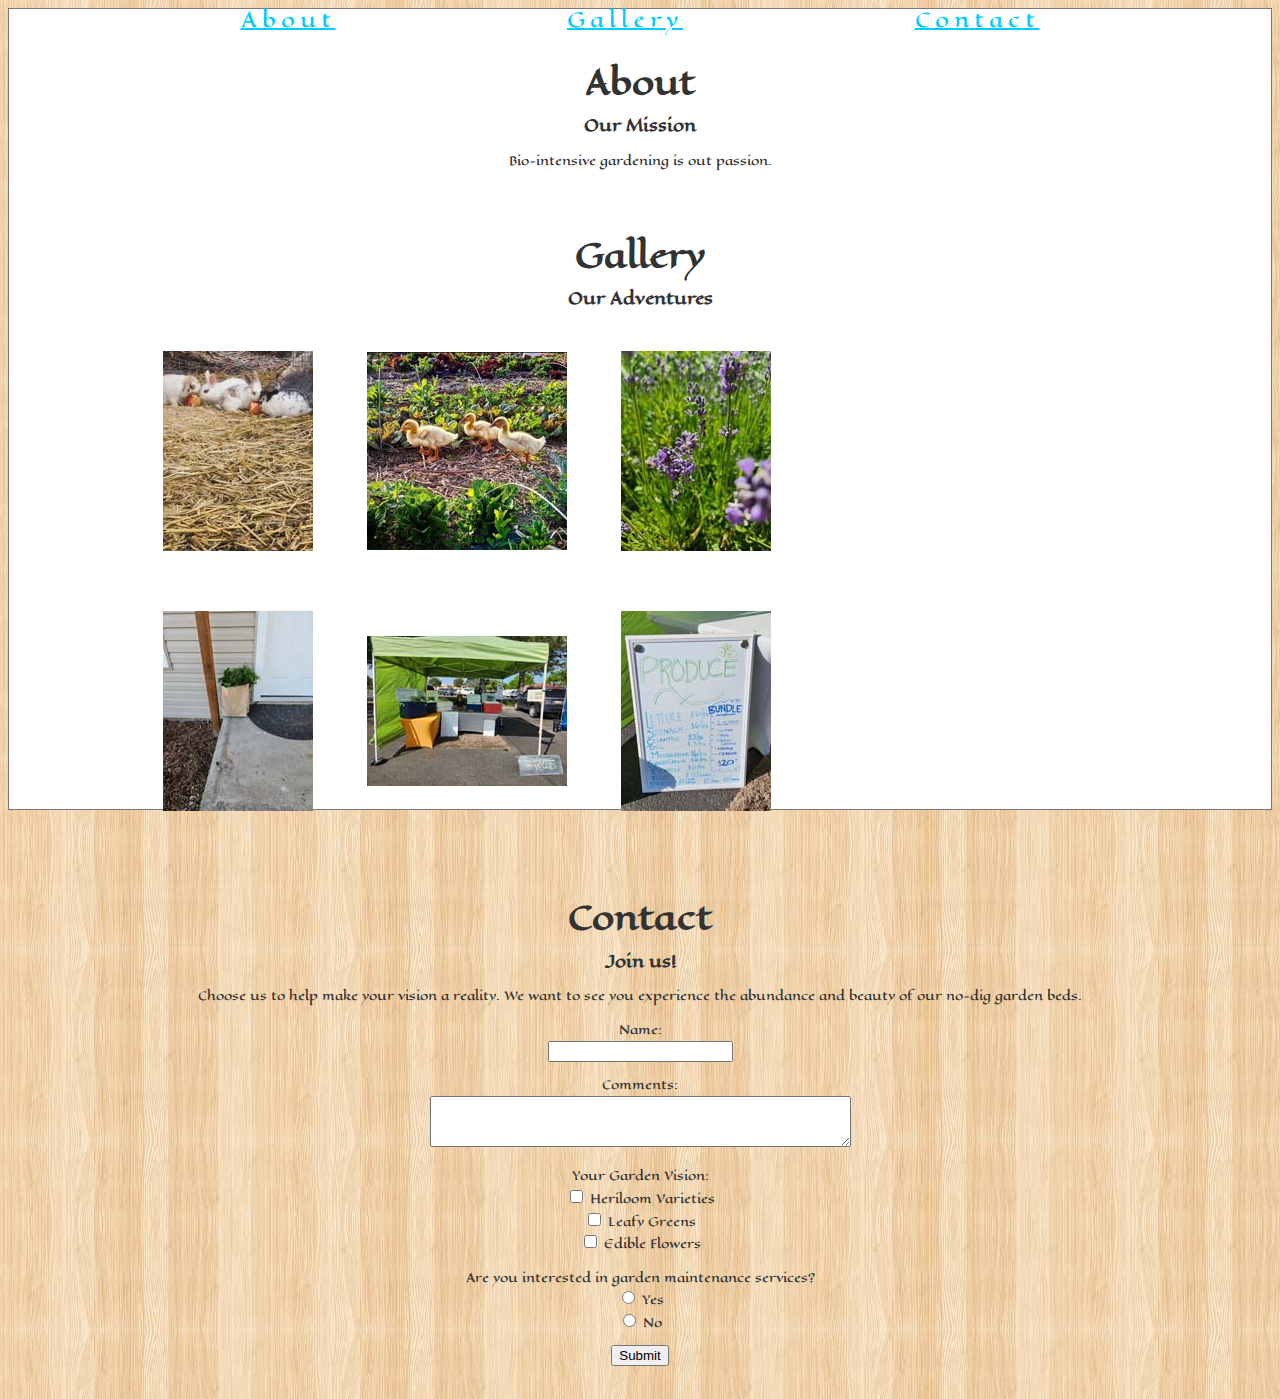
<file: a5_folder/index.html>
<!doctype html>
<html lang="en">
<head>
<meta charset="utf-8">
<title>Untitled Document</title>
	<link href="a5.css" rel="stylesheet" type="text/css">
	<link rel="preconnect" href="https://fonts.googleapis.com">
<link rel="preconnect" href="https://fonts.gstatic.com" crossorigin>
<link href="https://fonts.googleapis.com/css2?family=Eagle+Lake&display=swap" rel="stylesheet">
</head>

<body>
	<div class="container">
	
	<header>
	</header>
	
	<nav>
		<a href="#about">About</a>
		<a href="#gallery">Gallery</a>
		<a href="#contact">Contact</a>
	</nav>
	
	<section id="about" class="centered-section">
		<h1 class="heading">About</h1>
			<h2 class="subheading">Our Mission</h2>
		<p>Bio-intensive gardening is out passion. </p>
	</section>
	
	<section id="gallery" class="centered-section">
		<h1 class="heading">Gallery</h1>
			<h2 class="subheading">Our Adventures</h2>
		<table>
			<tr>
				<td><a href="images/640/buns.jpg" target="_blank">
				<img class="boxModel" src="images/thumbs/buns.jpg" width="150" height="200" alt="bunnies"/></a>
				</td>
				<td><a href="images/640/duck.jpg" target="_blank">
				<img class="boxModel" src="images/thumbs/duck.jpg" width="200" height="198" alt="ducks"/></a>
				</td>
				<td><a href="images/640/lav.jpg"
				target="_blank">
				<img class="boxModel" src="images/thumbs/lav.jpg" width="150" height="200" alt="lavendar"/></a>
				</td>
			</tr>
			<tr>
				<td><a href="images/640/csa.jpg"
				target="_blank">
				<img class="boxModel" src="images/thumbs/csa.jpg" width="150" height="200" alt="community supported agriculture"/></a>
				</td>
				<td><a href="images/640/market.jpg" target="_blank">
				<img class="boxModel" src="images/thumbs/market.jpg" width="200" height="150" alt="farmers markets"/></a>
				</td>
				<td><a href="images/640/sign.jpg" target="_blank">
				<img class="boxModel" src="images/thumbs/sign.jpg" width="150" height="200" alt="signage"/></a>
				</td>
			</tr>
		</table>
	</section>
	
	<section id="contact" class="centered-section">
		<h1 class="heading">Contact</h1>
			<h2 class="subheading">Join us!</h2>
		<p>Choose us to help make your vision a reality. We want to see you experience the abundance and beauty of our no-dig garden beds.</p>
		<form id="form1" name="form1" method="post" action="form script url">
			
			<p>Name:
				<br>
				<input type="text" name="name">
			</p>
			
			<p>Comments:
				<br>
				<textarea rows="3" cols="50" name="comments"></textarea>
			</p>
			
			<p>Your Garden Vision:
				<br>
				<input type="checkbox" name="vision" value="heirloom varieties">
					Heriloom Varieties
				<br>
				<input type="checkbox" name="vision" value="leafy greens">
					Leafy Greens
				<br>
				<input type="checkbox" name="vision" value="edible flowers">
					Edible Flowers
				</p>
			
			<p>Are you interested in garden maintenance services?
				<br>
				<input type="radio" name="gardener" value="Yes">
					Yes
				<br>
				<input type="radio" name="gardener" value="No">
					No
			</p>
			
			<p>
				<input type="submit" name="submit_button" value="Submit"
			</p>
			
		</form>
	</section>
	
	<footer>
	</footer>
	
	</div>
</body>
</html>
</file>
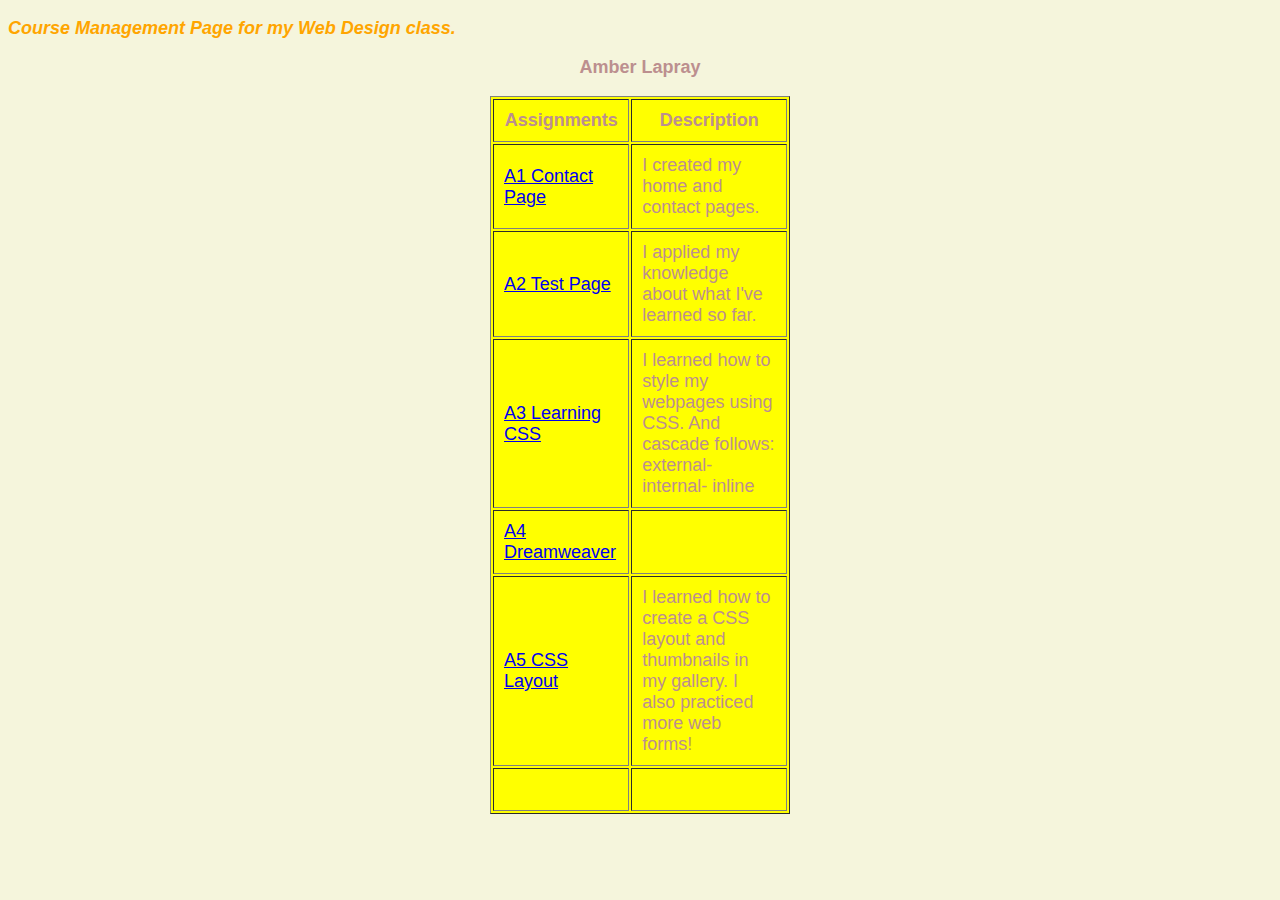
<file: cmp.html>
<!doctype html>
<html lang="en">
<head>
<meta charset="utf-8">
<title>Amber Lapray Course Management Page</title>
<link href="external.css" rel="stylesheet"
	type="text/css">
</head>

<body>
<p class="orangetext">
	<em>Course Management Page for my Web Design class.</em>
</p>

<p style="text-align:center;">
	<strong>Amber Lapray</strong>
</p>

<table border="1" align="center" width="300" cellpadding="10" bgcolor="yellow">
<tr>
	<th>Assignments</th>
	<th>Description</th>
</tr>
<tr>
	<td><a href="contact.html">A1 Contact Page</a></td>
	<td>I created my home and contact pages.</td>
</tr>
<tr>
	<td><a href="test.html">A2 Test Page</a></td>
	<td>I applied my knowledge about what I've learned so far.</td>
</tr>
<tr>
	<td><a href="css_examples.html">A3 Learning CSS</a></td>
	<td>I learned how to style my webpages using CSS. And cascade follows: external- internal- inline</td>
</tr>
<tr>
	<td><a href="a4_dreamweaver">A4 Dreamweaver</a></td>
	<td>&nbsp;</td>
</tr>
<tr>
	<td><a href="a5_folder/index.html">A5 CSS Layout</a></td>
	<td>I learned how to create a CSS layout and thumbnails in my gallery. I also practiced more web forms!</td>
</tr>
<tr>
	<td>&nbsp;</td>
	<td>&nbsp;</td>
</tr>
</table>

</body>
</html>
</file>
<file: a5_folder/a5.css>
@charset "utf-8";
/* CSS Document */
.container {
	max-height: 800px;
	margin: 0 auto;
	background-color: #FFFFFF;
	border: thin solid #777777;
}
body {
	background-image: url(images/backg.jpg);
	font-size: 12px;
	font-family: 'Eagle Lake', sans-serif;
	color: #333333;
	line-height: 1.8em;
	font-style:normal;
	font-weight: 400;
}
.eagle-lake-regular {
  font-family: "Eagle Lake", serif;
  font-weight: 400;
  font-style: normal;
}
section {
	padding:20px
}
.heading {
	font-size:32px;
	color: #333333;
}
.subheading {
	font-size: 16px;
	color: #333333;
}
a:link {
	color: #0CF;
}
a:visited {
	color: #006;
}
a:hover {
	color: #03F;
}
a:active {
	color: #9FF;
}
nav {
	font-size: 20px;
	word-spacing: 50px;
	letter-spacing: 5px;
	display: flex;
	justify-content: space-evenly
}
.boxModel {
	border: 7px solix black;
	margin: 25px;
}
.centered-section {
	width: 80%;
	margin: 0 auto;
	text-align: center;
}
</file>
<file: external.css>
body {
    font-family: Helvetica, sans-serif;
    font-size: 18px;
    color: rosybrown;
    background-color: beige;
    }
    .yellowBg {background-color: #FFFF00; }
    .orangetext {
        color: orange;
        font-weight: bold;
        }
</file>
